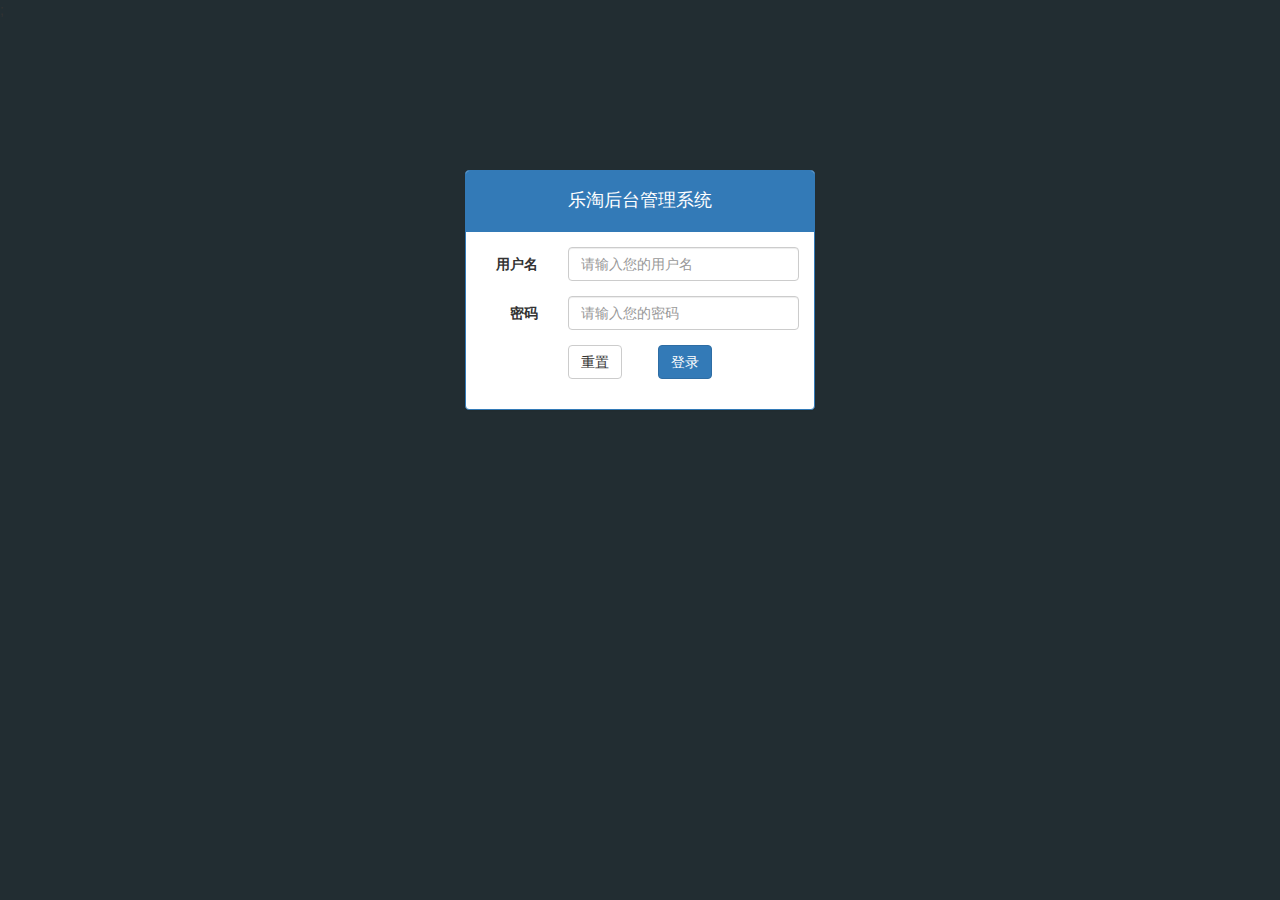
<file: login.html>
<!DOCTYPE html>
<html lang="en">

<head>
  <meta charset="UTF-8">
  <meta name="viewport" content="width=device-width, initial-scale=1.0">
  <meta http-equiv="X-UA-Compatible" content="ie=edge">
  <title>乐淘登录页面</title>
  <link rel="stylesheet" href="./lib/bootstrap/css/bootstrap.css">
  <link rel="stylesheet" href="./lib/bootstrap-validator/css/bootstrapValidator.css">
  <link rel="stylesheet" href="./lib/nprogress/nprogress.css">
  <link rel="stylesheet" href="./css/common.css">;
</head>
<body class="body_bg">
  <div class="container">
    <div class="col-md-4 col-md-offset-4">
      <div class="panel panel-primary mt_150">
        <div class="panel-heading">
          <h4>乐淘后台管理系统</H4>
        </div>
        <div class="panel-body">
          <form class="form-horizontal">
            <div class="form-group">
              <label for="username" class="col-sm-3 control-label">用户名</label>
              <div class="col-sm-9">
                <input type="text" name="username" class="form-control" id="username" placeholder="请输入您的用户名">
              </div>
            </div>
            <div class="form-group">
              <label for="password" class="col-sm-3 control-label">密码</label>
              <div class="col-sm-9">
                <input type="password" name="password" class="form-control" id="password" placeholder="请输入您的密码">
              </div>
            </div>
            <div class="form-group">
              <div class="col-sm-offset-3 col-sm-6">
                <button type="submit" class="btn btn-default pull-left">重置</button>
                <button type="submit" class="btn btn-primary pull-right">登录</button>
              </div>
            </div>
          </form>
        </div>
      </div>
    </div>

  </div>
  <script src="./lib/jquery/jquery.js"></script>
  <script src="./lib/bootstrap/js/bootstrap.js"></script>
  <script src="./lib/bootstrap-validator/js/bootstrapValidator.js"></script>
  <script src="./lib/nprogress/nprogress.js"></script>
  <script src="./js/common.js"></script>
  <script src="./js/login.js"></script>
</body>

</html>
</file>
<file: lib/nprogress/nprogress.css>
/* Make clicks pass-through */
#nprogress {
  pointer-events: none;
}

#nprogress .bar {
  background: greenyellow;

  position: fixed;
  z-index: 10000;
  top: 0;
  left: 0;

  width: 100%;
  height: 2px;
}

/* Fancy blur effect */
#nprogress .peg {
  display: block;
  position: absolute;
  right: 0px;
  width: 100px;
  height: 100%;
  box-shadow: 0 0 10px #29d, 0 0 5px #29d;
  opacity: 1.0;

  -webkit-transform: rotate(3deg) translate(0px, -4px);
      -ms-transform: rotate(3deg) translate(0px, -4px);
          transform: rotate(3deg) translate(0px, -4px);
}

/* Remove these to get rid of the spinner */
#nprogress .spinner {
  display: block;
  position: fixed;
  z-index: 1031;
  top: 15px;
  right: 15px;
}

#nprogress .spinner-icon {
  width: 18px;
  height: 18px;
  box-sizing: border-box;

  border: solid 2px transparent;
  border-top-color: #29d;
  border-left-color: #29d;
  border-radius: 50%;

  -webkit-animation: nprogress-spinner 400ms linear infinite;
          animation: nprogress-spinner 400ms linear infinite;
}

.nprogress-custom-parent {
  overflow: hidden;
  position: relative;
}

.nprogress-custom-parent #nprogress .spinner,
.nprogress-custom-parent #nprogress .bar {
  position: absolute;
}

@-webkit-keyframes nprogress-spinner {
  0%   { -webkit-transform: rotate(0deg); }
  100% { -webkit-transform: rotate(360deg); }
}
@keyframes nprogress-spinner {
  0%   { transform: rotate(0deg); }
  100% { transform: rotate(360deg); }
}
</file>
<file: css/common.css>
@charset "UTF-8";

.body_bg{
  background-color: #222d32;  

}
*{
  margin: 0;
  padding: 0;
  box-sizing: border-box;
  
}

a:link, a:visited, a:hover, a:active{
  text-decoration: none;
}

.mt_150{
  margin-top: 150px;
}

.panel h4 {
  text-align: center;
}

body,html{

  height: 100%;
}



.table.table-bordered td{
  vertical-align: middle;
  text-align:center;
}

.mb{
  margin-bottom: 20px;
}


.fileupload_box {
  width: 82px;
  height: 34px;
  position: relative;
}

.fileupload_box:hover button {
  color: #333;
  background-color: #e6e6e6;
  border-color: #adadad;
}

.fileupload_box input {
  position: absolute;
  top: 0;
  left: 0;
  width: 100%;
  height: 100%;
  opacity: 0;
}
</file>
<file: lib/bootstrap-validator/css/bootstrapValidator.css>
/**
 * BootstrapValidator (http://bootstrapvalidator.com)
 * The best jQuery plugin to validate form fields. Designed to use with Bootstrap 3
 *
 * @author      http://twitter.com/nghuuphuoc
 * @copyright   (c) 2013 - 2014 Nguyen Huu Phuoc
 * @license     MIT
 */

.bv-form .help-block {
    margin-bottom: 0;
}
.bv-form .tooltip-inner {
    text-align: left;
}
.nav-tabs li.bv-tab-success > a {
    color: #3c763d;
}
.nav-tabs li.bv-tab-error > a {
    color: #a94442;
}
</file>
